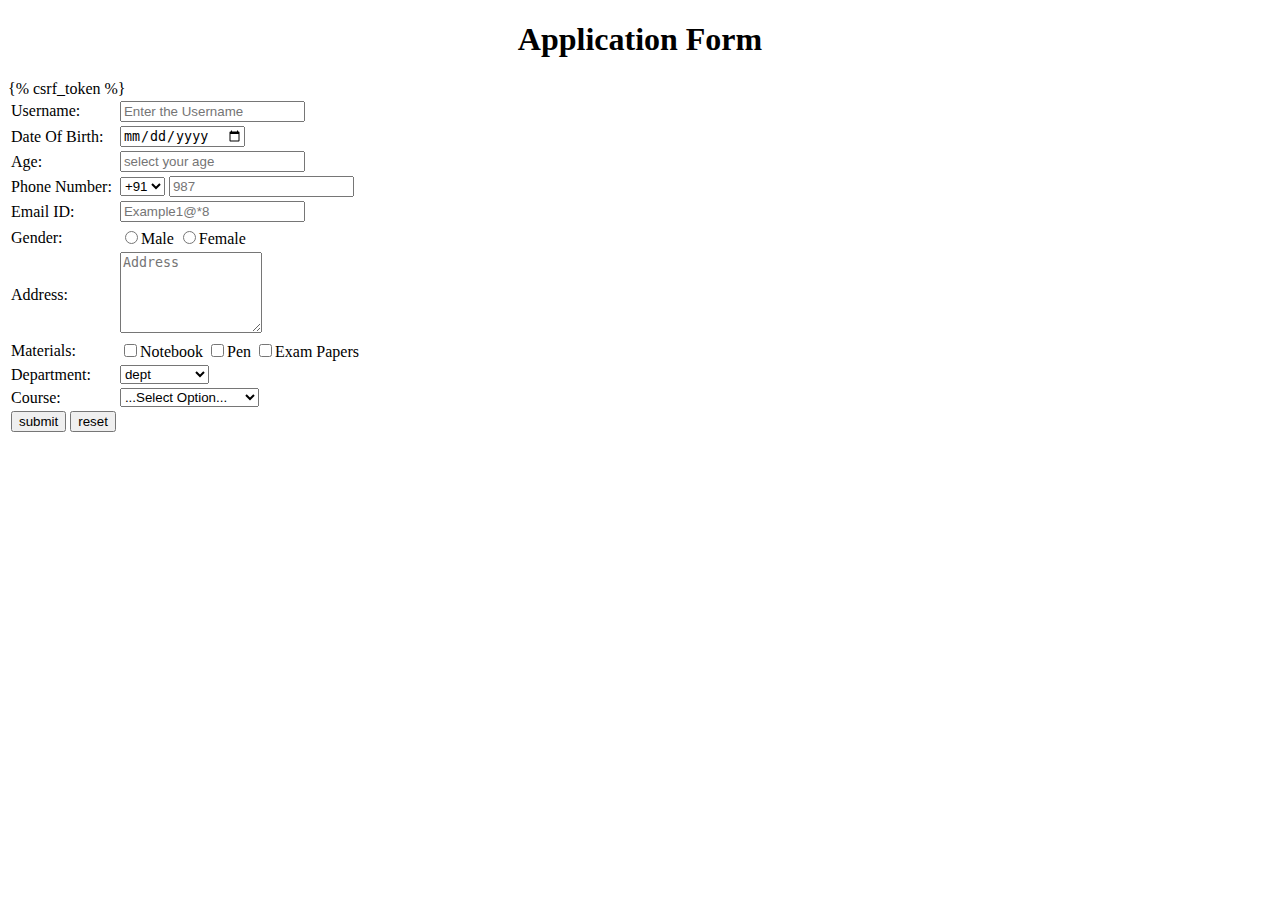
<file: templates/form.html>
<!DOCTYPE html>
<html lang="en">
<head>
    <meta charset="UTF-8">
    <title>Application Form</title>

<style type="text/css">

</style>
</head>
<body>
<h1 style="text-align:center">Application Form</h1>
<form method="post" action="">
    {% csrf_token %}
    <table>
        <tr>
            <td>
                Username:
            </td>
            <td>
                <input type="text" name="username" placeholder="Enter the Username">
            </td>
        </tr>
        <tr>
            <td>
                Date Of Birth:
                <td>
                    <input type="date" name="date" placeholder="Enter your name">
            </td>
        </tr>
        <tr>
            <td>
                Age:
                <td>
                    <input type="number" name="age" placeholder="select your age">
            </td>
        </tr>
        <tr>
            <td>
                Phone Number:
            </td>
            <td>
                <select>
                    <option>+91</option>
            </select>
            <input type="phone" name="phone" placeholder="987">
            </td>
        </tr>
        <tr>
            <td>
                Email ID:
            <td>
            <input type="email" name="email" placeholder="Example1@*8">
            </td>
        </tr>
        <tr>
        <tr>
            <td>
                Gender:
                <td>
                    <input type="radio" name="gender" value="Male">Male
                    <input type="radio" name="gender" value="Female">Female
                </td>
        </tr>
        <tr>
            <td>
                Address:
                <td>
            <textarea rows="5" cols="15" placeholder="Address"></textarea>
            </td>
        </tr>
        <tr>
            <td>
                Materials:
                <td>
            <input type="checkbox" value="notebook">Notebook
            <input type="checkbox" value="pen">Pen
            <input type="checkbox" value="exam papers">Exam Papers
            </td>
        </tr>
        <tr>
            <td>
                Department:
                <td>
              <select>
                  <option name="dept" value="">dept</option>
                  <option name="dept" value="Science">Science</option>
                  <option name="dept" value="Commerce">Commerce</option>
                  <option name="dept" value="Humanities">Humanities</option>
              </select>
        </td>
        <tr>
        <td>
            Course:
            <td>
        <select>
            <option name="dept" value="Science">...Select Option...</option>
            <option name="" value="Electronics">Electronics Science</option><option name="" value="">commerce</option>
            <option name="" value="Electronics">Biology Science</option>
            <option name="" value="Electronics">Computer Science</option>
        </select>
        </td>
    </tr>
        <tr>
            <td>
                <input type="submit" value="submit">
                <input type="reset" value="reset">


            </td>
        </tr>





<!--        <td>-->
<!--            Courses:-->
<!--            <select>-->

<!--        </select>-->
<!--        <br>-->
<!--        <select>-->
<!--            <option name="" value="Commerce">Commerce</option>-->
<!--            <option name="" value="Electronics">Computer Application</option>-->
<!--            <option name="" value="Electronics">Finance</option>-->
<!--            <option name="" value="Electronics">Economics</option>-->
<!--        </select>-->
<!--        <br>-->
<!--        <select>-->
<!--            <option name="" value="Humanities">Humanities</option>-->
<!--            <option name="" value="Electronics">Philosophy</option>-->
<!--            <option name="" value="Electronics">History</option>-->
<!--            <option name="" value="Electronics">Law</option>-->
<!--        </select>-->
<!--    </td>-->
<!--    </tr>-->
<!--         <tr>-->
<!--        <td>-->
<!--            Materials:-->
<!--        </td>-->
<!--        <td>-->

<!--        </td>-->
<!--    </tr>-->
<!--        <tr>-->
<!--            <td>-->
<!--                Purpose:-->
<!--            </td>-->
<!--            <td>-->
<!--                <select>-->
<!--                    <option name="e" value="Purpose">Purpose</option>-->
<!--                    <option name="e" value="Enquiry">Enquiry</option>-->
<!--                    <option name="e" value="Place Order">Place order</option>-->
<!--                    <option name="e" value="Return">Return</option>-->
<!--                </select>-->
<!--            </td>-->
<!--        </tr>-->
<!--        <tr>-->
<!--            <td>-->
<!--                 <input type="submit">-->
<!--            </td>-->
<!--        </tr>-->
<!--        <tr>-->
<!--            <td>-->
<!--                <button type="button">Button</button>-->
<!--            </td>-->
<!--        </tr>-->
<!--    </table>-->
</form>

</body>
</html>
</file>
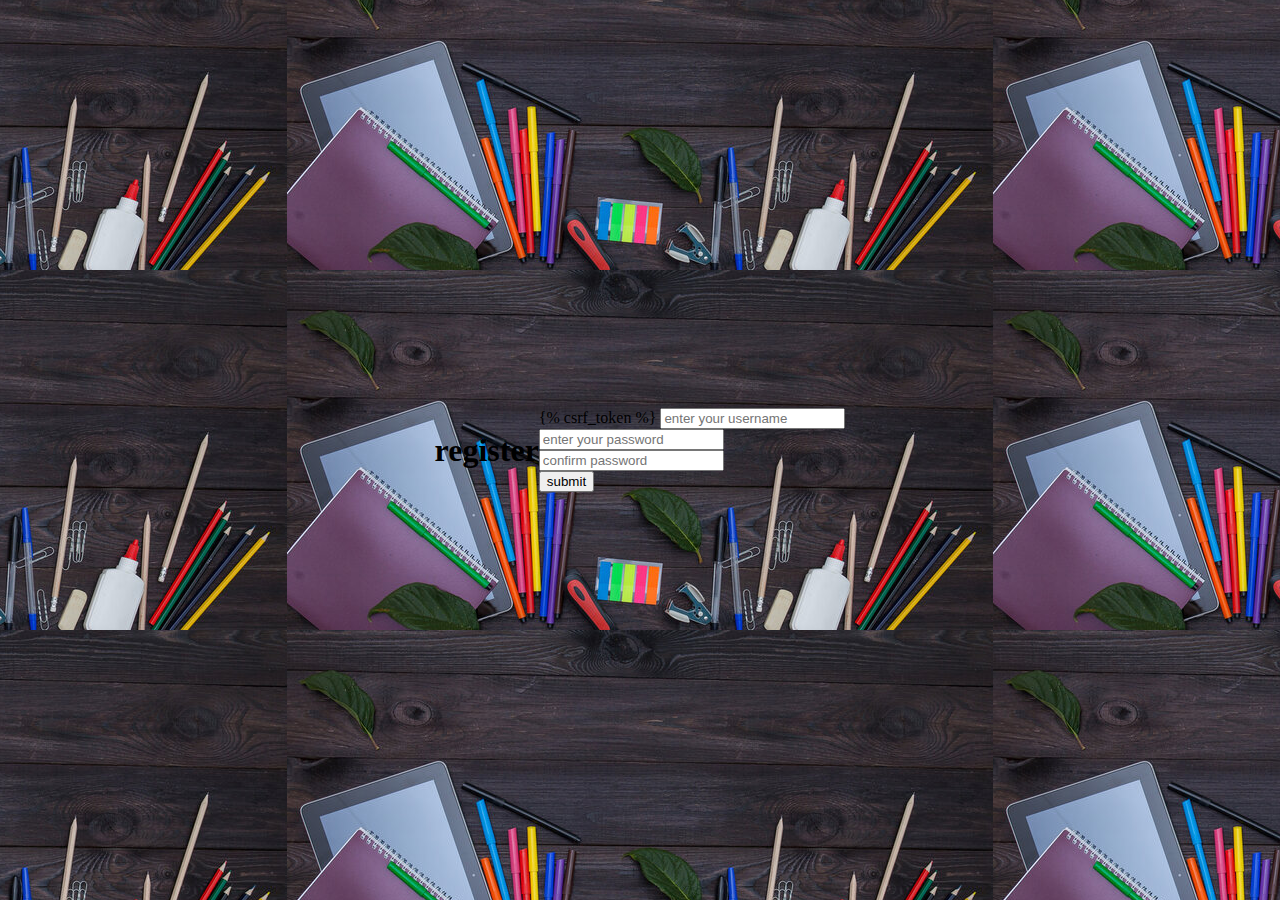
<file: templates/register.html>
<!DOCTYPE html>
<html lang='en'>
<head>
    <meta charset='UTF-8'>
    <title>welcome</title>
        <style>
        body{
           background-image: url('/static/images/lg.jpg');
           background-position: center;
           height: 100vh;
           margin: 0;
           display: flex;
           justify-content: center;
           align-items: center;
        }
    </style>

</head>
<body>
<h1>register</h1>

<form action="" method='post'>
    {% csrf_token %}
        <input type='text' name='username' placeholder='enter your username'><br>
        <input type='password' name='password' placeholder='enter your password'><br>
        <input type='password' name='password1' placeholder='confirm password'><br>
        <input type='submit' value="submit"><br>
</form>

</body>
</html>
</file>
